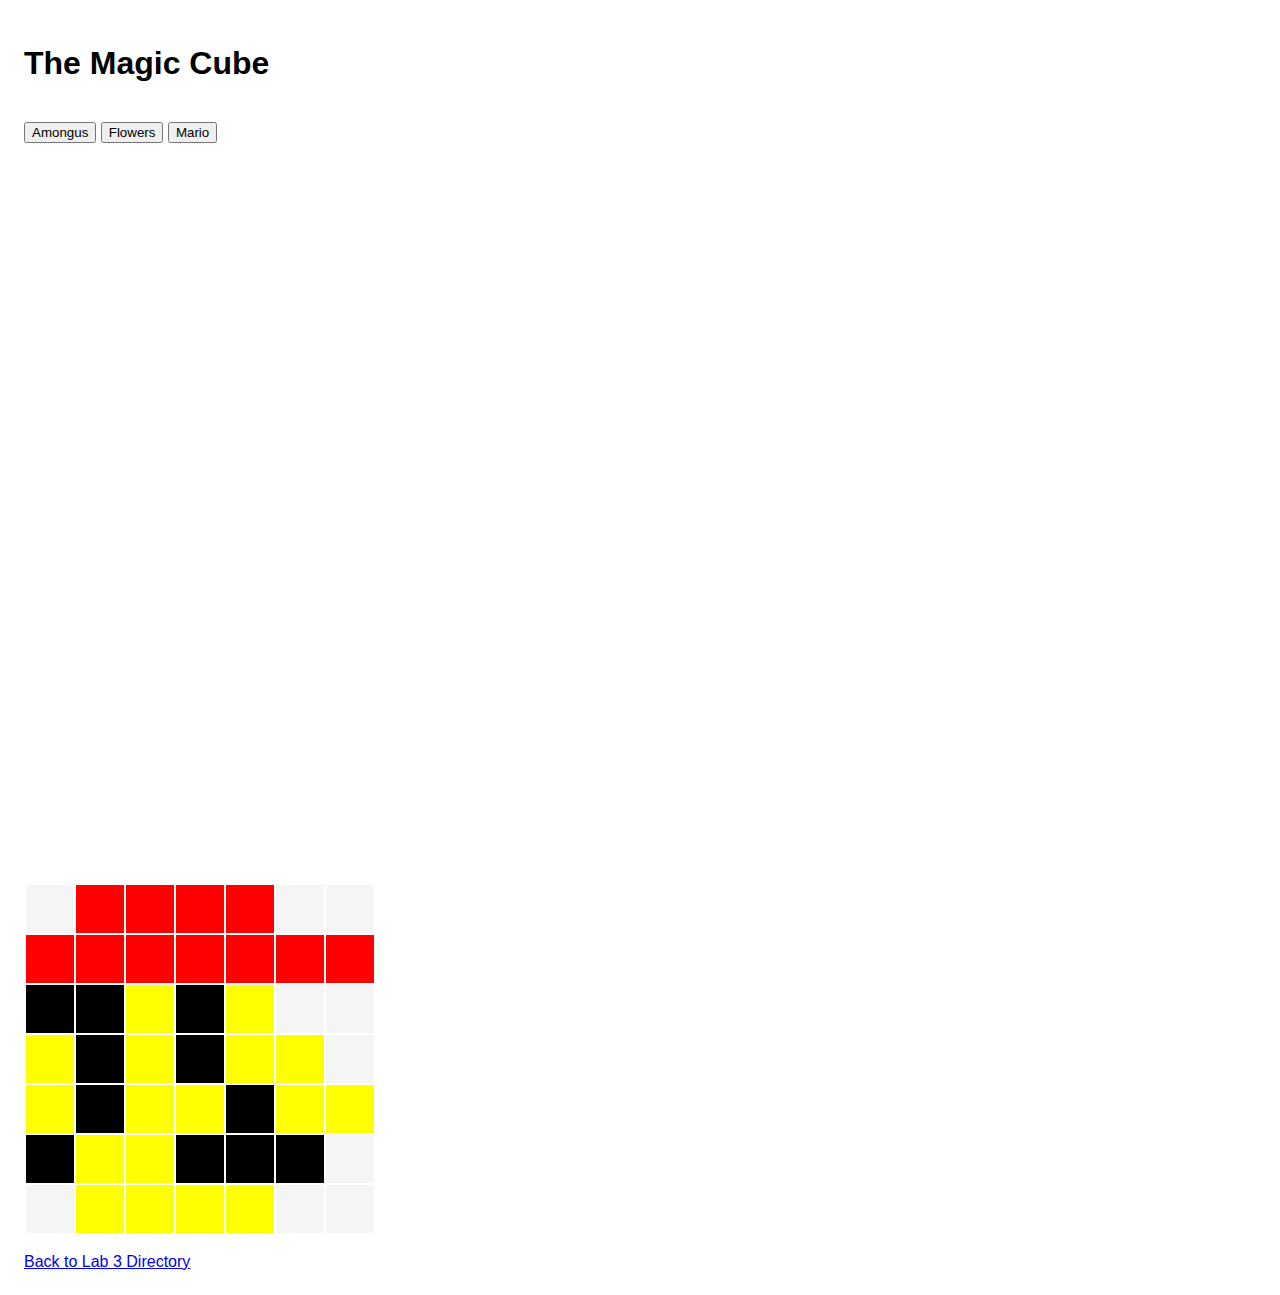
<file: grid.html>
<!DOCTYPE html>
    
<html>
  
    <head>
        <title>The Magic Cube</title>
        <!--Browser tab title-->
        <link rel="stylesheet" href="colors.css">
        <script src="buttons.js"></script>
    </head>

    <body>

        <h1>The Magic Cube</h1> <br>

        <button onclick="randomButton('amongus')">Amongus</button>
        <button onclick="randomButton('flowers')">Flowers</button>
        <button onclick="randomButton('mario')">Mario</button>

        <table id="amongus">
          <!-- row 1 -->
          <tr> 
            <td class="color1"></td>
            <td class="color1"></td>
            <td class="color1"></td>
            <td class="color1"></td>
            <td class="color1"></td>
            <td class="color1"></td>
            <td class="color1"></td>
          </tr>
          <!-- row 2 -->
          <tr> 
            <td class="color1"></td>
            <td class="color1"></td>
            <td class="color2"></td>
            <td class="color2"></td>
            <td class="color2"></td>
            <td class="color1"></td>
            <td class="color1"></td>
          </tr>
          <!-- row 3 -->
          <tr> 
            <td class="color1"></td>
            <td class="color3"></td>
            <td class="color3"></td>
            <td class="color3"></td>
            <td class="color2"></td>
            <td class="color2"></td>
            <td class="color1"></td>
          </tr>
           <!-- row 4 -->
          <tr> 
            <td class="color1"></td>
            <td class="color3"></td>
            <td class="color3"></td>
            <td class="color3"></td>
            <td class="color2"></td>
            <td class="color2"></td>
            <td class="color1"></td>
          </tr>
            <!-- row 5 -->
          <tr> 
            <td class="color1"></td>
            <td class="color1"></td>
            <td class="color2"></td>
            <td class="color2"></td>
            <td class="color2"></td>
            <td class="color2"></td>
            <td class="color1"></td>
          </tr>
            <!-- row 6 -->
          <tr> 
            <td class="color1"></td>
            <td class="color1"></td>
            <td class="color2"></td>
            <td class="color1"></td>
            <td class="color2"></td>
            <td class="color1"></td>
            <td class="color1"></td>
          </tr>
            <!-- row 7 -->
          <tr> 
            <td class="color1"></td>
            <td class="color1"></td>
            <td class="color1"></td>
            <td class="color1"></td>
            <td class="color1"></td>
            <td class="color1"></td>
            <td class="color1"></td>
          </tr>
        </table>
        <br>
        
        <table id="flowers">
          <!-- row 1 -->
          <tr> 
            <td class="color1"></td>
            <td class="color1"></td>
            <td class="color1"></td>
            <td class="color1"></td>
            <td class="color1"></td>
            <td class="color1"></td>
            <td class="color1"></td>
          </tr>
          <!-- row 2 -->
          <tr> 
            <td class="color1"></td>
            <td class="color2"></td>
            <td class="color2"></td>
            <td class="color2"></td>
            <td class="color1"></td>
            <td class="color1"></td>
            <td class="color1"></td>
          </tr>
          <!-- row 3 -->
          <tr> 
            <td class="color1"></td>
            <td class="color2"></td>
            <td class="color1"></td>
            <td class="color2"></td>
            <td class="color2"></td>
            <td class="color2"></td>
            <td class="color2"></td>
          </tr>
           <!-- row 4 -->
          <tr> 
            <td class="color1"></td>
            <td class="color2"></td>
            <td class="color2"></td>
            <td class="color2"></td>
            <td class="color2"></td>
            <td class="color1"></td>
            <td class="color2"></td>
          </tr>
            <!-- row 5 -->
          <tr> 
            <td class="color1"></td>
            <td class="color1"></td>
            <td class="color3"></td>
            <td class="color1"></td>
            <td class="color2"></td>
            <td class="color2"></td>
            <td class="color2"></td>
          </tr>
            <!-- row 6 -->
          <tr> 
            <td class="color1"></td>
            <td class="color3"></td>
            <td class="color3"></td>
            <td class="color1"></td>
            <td class="color1"></td>
            <td class="color3"></td>
            <td class="color1"></td>
          </tr>
            <!-- row 7 -->
          <tr> 
            <td class="color1"></td>
            <td class="color1"></td>
            <td class="color3"></td>
            <td class="color1"></td>
            <td class="color1"></td>
            <td class="color3"></td>
            <td class="color1"></td>
          </tr>
        </table>
        <br>
        
        <table id="mario">
          <!-- row 1 -->
          <tr> 
            <td class="white"></td>
            <td class="red"></td>
            <td class="red"></td>
            <td class="red"></td>
            <td class="red"></td>
            <td class="white"></td>
            <td class="white"></td>
          </tr>
          <!-- row 2 -->
          <tr> 
            <td class="red"></td>
            <td class="red"></td>
            <td class="red"></td>
            <td class="red"></td>
            <td class="red"></td>
            <td class="red"></td>
            <td class="red"></td>
          </tr>
          <!-- row 3 -->
          <tr> 
            <td class="black"></td>
            <td class="black"></td>
            <td class="yellow"></td>
            <td class="black"></td>
            <td class="yellow"></td>
            <td class="white"></td>
            <td class="white"></td>
          </tr>
           <!-- row 4 -->
          <tr> 
            <td class="yellow"></td>
            <td class="black"></td>
            <td class="yellow"></td>
            <td class="black"></td>
            <td class="yellow"></td>
            <td class="yellow"></td>
            <td class="white"></td>
          </tr>
            <!-- row 5 -->
          <tr> 
            <td class="yellow"></td>
            <td class="black"></td>
            <td class="yellow"></td>
            <td class="yellow"></td>
            <td class="black"></td>
            <td class="yellow"></td>
            <td class="yellow"></td>
          </tr>
            <!-- row 6 -->
          <tr> 
            <td class="black"></td>
            <td class="yellow"></td>
            <td class="yellow"></td>
            <td class="black"></td>
            <td class="black"></td>
            <td class="black"></td>
            <td class="white"></td>
          </tr>
            <!-- row 7 -->
          <tr> 
            <td class="white"></td>
            <td class="yellow"></td>
            <td class="yellow"></td>
            <td class="yellow"></td>
            <td class="yellow"></td>
            <td class="white"></td>
            <td class="white"></td>
          </tr>
        </table>
        <br>
        <a href="index.html"> Back to Lab 3 Directory</a>
    </body>
</html>
</file>
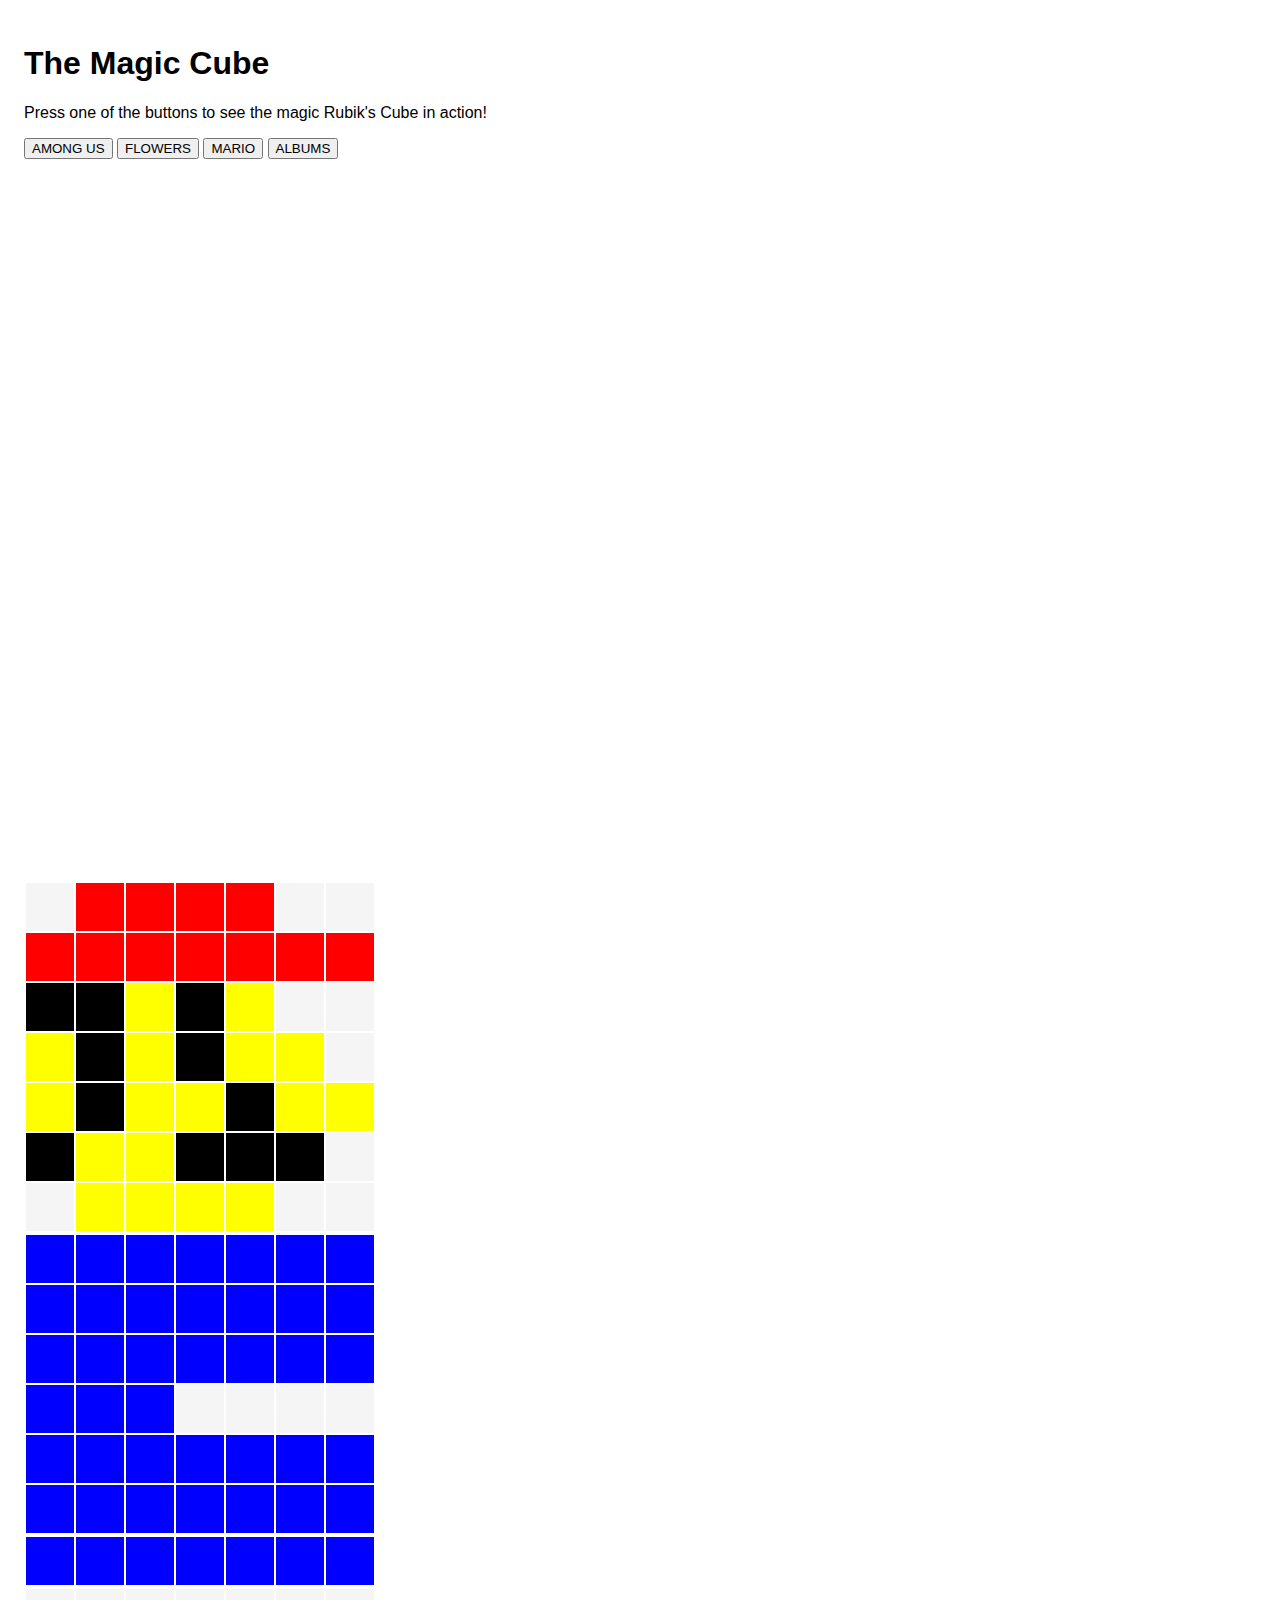
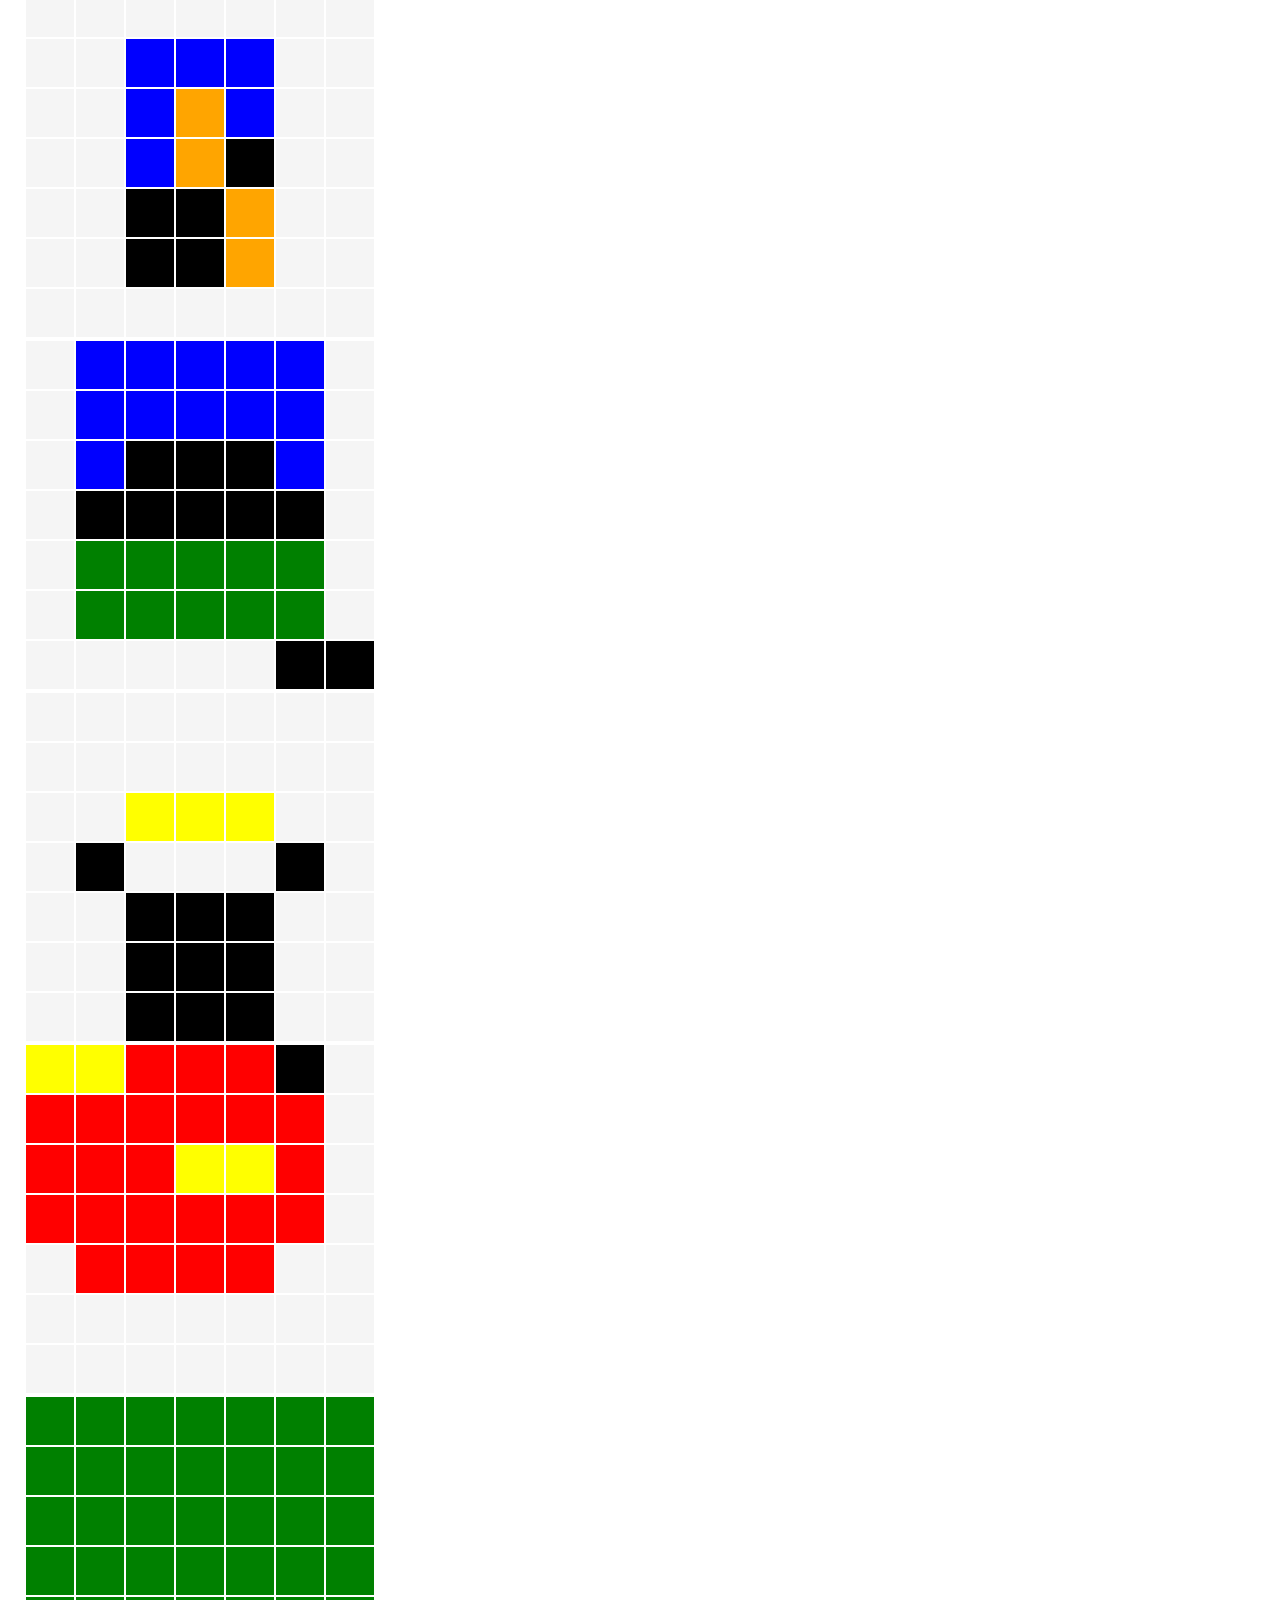
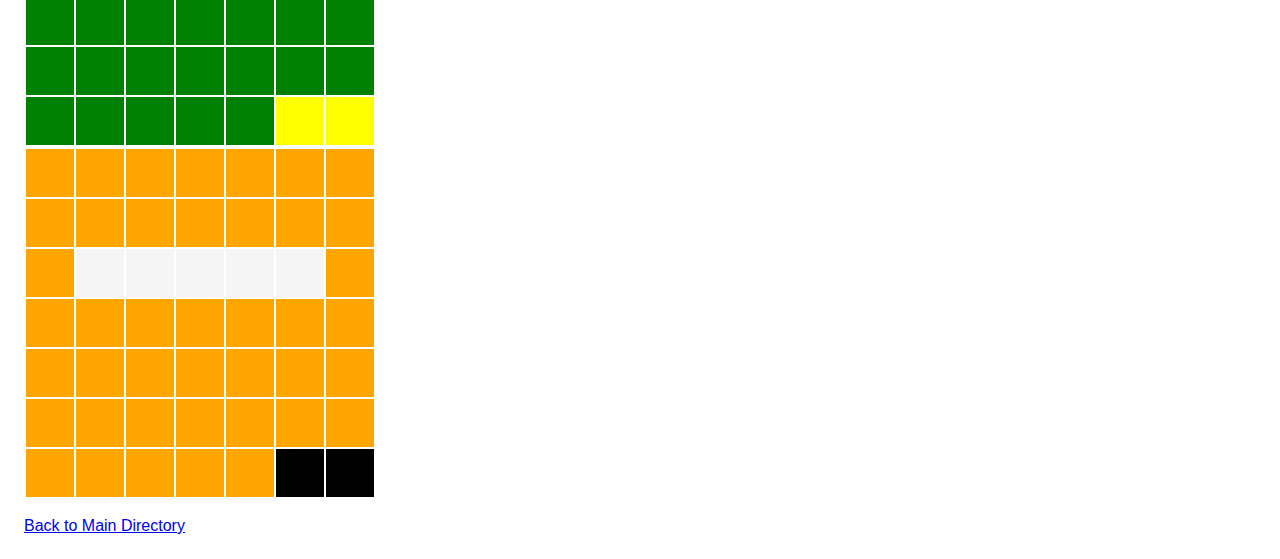
<file: magicCube.html>
<!DOCTYPE html>
    
<html>
  
    <head>
        <title>The Magic Cube</title>
        <!--Browser tab title-->
        <link rel="stylesheet" href="colors.css">
        <script src="buttons.js"></script>
    </head>

    <body>

        <h1>The Magic Cube</h1>
        
        <p>Press one of the buttons to see the magic Rubik's Cube in action!</p>

        <div>
          <button onclick="randomButton('amongus')">AMONG US</button>
          <button onclick="randomButton('flowers')">FLOWERS</button>
          <button onclick="randomButton('mario')">MARIO</button>
          <button onclick="showAlbum()">ALBUMS</button>
        </div> <br>

        <table id="amongus">
          <!-- row 1 -->
          <tr> 
            <td class="color1"></td>
            <td class="color1"></td>
            <td class="color1"></td>
            <td class="color1"></td>
            <td class="color1"></td>
            <td class="color1"></td>
            <td class="color1"></td>
          </tr>
          <!-- row 2 -->
          <tr> 
            <td class="color1"></td>
            <td class="color1"></td>
            <td class="color2"></td>
            <td class="color2"></td>
            <td class="color2"></td>
            <td class="color1"></td>
            <td class="color1"></td>
          </tr>
          <!-- row 3 -->
          <tr> 
            <td class="color1"></td>
            <td class="color3"></td>
            <td class="color3"></td>
            <td class="color3"></td>
            <td class="color2"></td>
            <td class="color2"></td>
            <td class="color1"></td>
          </tr>
           <!-- row 4 -->
          <tr> 
            <td class="color1"></td>
            <td class="color3"></td>
            <td class="color3"></td>
            <td class="color3"></td>
            <td class="color2"></td>
            <td class="color2"></td>
            <td class="color1"></td>
          </tr>
            <!-- row 5 -->
          <tr> 
            <td class="color1"></td>
            <td class="color1"></td>
            <td class="color2"></td>
            <td class="color2"></td>
            <td class="color2"></td>
            <td class="color2"></td>
            <td class="color1"></td>
          </tr>
            <!-- row 6 -->
          <tr> 
            <td class="color1"></td>
            <td class="color1"></td>
            <td class="color2"></td>
            <td class="color1"></td>
            <td class="color2"></td>
            <td class="color1"></td>
            <td class="color1"></td>
          </tr>
            <!-- row 7 -->
          <tr> 
            <td class="color1"></td>
            <td class="color1"></td>
            <td class="color1"></td>
            <td class="color1"></td>
            <td class="color1"></td>
            <td class="color1"></td>
            <td class="color1"></td>
          </tr>
        </table>
        
        <table id="flowers">
          <!-- row 1 -->
          <tr> 
            <td class="color1"></td>
            <td class="color1"></td>
            <td class="color1"></td>
            <td class="color1"></td>
            <td class="color1"></td>
            <td class="color1"></td>
            <td class="color1"></td>
          </tr>
          <!-- row 2 -->
          <tr> 
            <td class="color1"></td>
            <td class="color2"></td>
            <td class="color2"></td>
            <td class="color2"></td>
            <td class="color1"></td>
            <td class="color1"></td>
            <td class="color1"></td>
          </tr>
          <!-- row 3 -->
          <tr> 
            <td class="color1"></td>
            <td class="color2"></td>
            <td class="color1"></td>
            <td class="color2"></td>
            <td class="color2"></td>
            <td class="color2"></td>
            <td class="color2"></td>
          </tr>
           <!-- row 4 -->
          <tr> 
            <td class="color1"></td>
            <td class="color2"></td>
            <td class="color2"></td>
            <td class="color2"></td>
            <td class="color2"></td>
            <td class="color1"></td>
            <td class="color2"></td>
          </tr>
            <!-- row 5 -->
          <tr> 
            <td class="color1"></td>
            <td class="color1"></td>
            <td class="color3"></td>
            <td class="color1"></td>
            <td class="color2"></td>
            <td class="color2"></td>
            <td class="color2"></td>
          </tr>
            <!-- row 6 -->
          <tr> 
            <td class="color1"></td>
            <td class="color3"></td>
            <td class="color3"></td>
            <td class="color1"></td>
            <td class="color1"></td>
            <td class="color3"></td>
            <td class="color1"></td>
          </tr>
            <!-- row 7 -->
          <tr> 
            <td class="color1"></td>
            <td class="color1"></td>
            <td class="color3"></td>
            <td class="color1"></td>
            <td class="color1"></td>
            <td class="color3"></td>
            <td class="color1"></td>
          </tr>
        </table>
        
        <table id="mario">
          <!-- row 1 -->
          <tr> 
            <td class="white"></td>
            <td class="red"></td>
            <td class="red"></td>
            <td class="red"></td>
            <td class="red"></td>
            <td class="white"></td>
            <td class="white"></td>
          </tr>
          <!-- row 2 -->
          <tr> 
            <td class="red"></td>
            <td class="red"></td>
            <td class="red"></td>
            <td class="red"></td>
            <td class="red"></td>
            <td class="red"></td>
            <td class="red"></td>
          </tr>
          <!-- row 3 -->
          <tr> 
            <td class="black"></td>
            <td class="black"></td>
            <td class="yellow"></td>
            <td class="black"></td>
            <td class="yellow"></td>
            <td class="white"></td>
            <td class="white"></td>
          </tr>
           <!-- row 4 -->
          <tr> 
            <td class="yellow"></td>
            <td class="black"></td>
            <td class="yellow"></td>
            <td class="black"></td>
            <td class="yellow"></td>
            <td class="yellow"></td>
            <td class="white"></td>
          </tr>
            <!-- row 5 -->
          <tr> 
            <td class="yellow"></td>
            <td class="black"></td>
            <td class="yellow"></td>
            <td class="yellow"></td>
            <td class="black"></td>
            <td class="yellow"></td>
            <td class="yellow"></td>
          </tr>
            <!-- row 6 -->
          <tr> 
            <td class="black"></td>
            <td class="yellow"></td>
            <td class="yellow"></td>
            <td class="black"></td>
            <td class="black"></td>
            <td class="black"></td>
            <td class="white"></td>
          </tr>
            <!-- row 7 -->
          <tr> 
            <td class="white"></td>
            <td class="yellow"></td>
            <td class="yellow"></td>
            <td class="yellow"></td>
            <td class="yellow"></td>
            <td class="white"></td>
            <td class="white"></td>
          </tr>
        </table>
        
        <table id="sos">
          <!-- row 1 -->
          <tr> 
            <td class="blue"></td>
            <td class="blue"></td>
            <td class="blue"></td>
            <td class="blue"></td>
            <td class="blue"></td>
            <td class="blue"></td>
            <td class="blue"></td>
          </tr>
          <!-- row 2 -->
          <tr> 
            <td class="blue"></td>
            <td class="blue"></td>
            <td class="blue"></td>
            <td class="blue"></td>
            <td class="blue"></td>
            <td class="blue"></td>
            <td class="blue"></td>
          </tr>
          <!-- row 3 -->
          <tr> 
            <td class="blue"></td>
            <td class="blue"></td>
            <td class="blue"></td>
            <td class="blue"></td>
            <td class="blue"></td>
            <td class="blue"></td>
            <td class="blue"></td>
          </tr>
           <!-- row 4 -->
          <tr> 
            <td class="blue"></td>
            <td class="blue"></td>
            <td class="blue"></td>
            <td class="white"></td>
            <td class="white"></td>
            <td class="white"></td>
            <td class="white"></td>
          </tr>
            <!-- row 5 -->
          <tr> 
            <td class="blue"></td>
            <td class="blue"></td>
            <td class="blue"></td>
            <td class="blue"></td>
            <td class="blue"></td>
            <td class="blue"></td>
            <td class="blue"></td>
          </tr>
            <!-- row 6 -->
          <tr> 
            <td class="blue"></td>
            <td class="blue"></td>
            <td class="blue"></td>
            <td class="blue"></td>
            <td class="blue"></td>
            <td class="blue"></td>
            <td class="blue"></td>
          </tr>
            <!-- row 7 -->
          <tr> 
            <tr> 
              <td class="blue"></td>
              <td class="blue"></td>
              <td class="blue"></td>
              <td class="blue"></td>
              <td class="blue"></td>
              <td class="blue"></td>
              <td class="blue"></td>
            </tr>
        </table>
        
        <table id="blonde">
          <!-- row 1 -->
          <tr> 
            <td class="white"></td>
            <td class="white"></td>
            <td class="white"></td>
            <td class="white"></td>
            <td class="white"></td>
            <td class="white"></td>
            <td class="white"></td>
          </tr>
          <!-- row 2 -->
          <tr> 
            <td class="white"></td>
            <td class="white"></td>
            <td class="blue"></td>
            <td class="blue"></td>
            <td class="blue"></td>
            <td class="white"></td>
            <td class="white"></td>
          </tr>
          <!-- row 3 -->
          <tr> 
            <td class="white"></td>
            <td class="white"></td>
            <td class="blue"></td>
            <td class="orange"></td>
            <td class="blue"></td>
            <td class="white"></td>
            <td class="white"></td>
          </tr>
           <!-- row 4 -->
          <tr> 
            <td class="white"></td>
            <td class="white"></td>
            <td class="blue"></td>
            <td class="orange"></td>
            <td class="black"></td>
            <td class="white"></td>
            <td class="white"></td>
          </tr>
            <!-- row 5 -->
          <tr> 
            <td class="white"></td>
            <td class="white"></td>
            <td class="black"></td>
            <td class="black"></td>
            <td class="orange"></td>
            <td class="white"></td>
            <td class="white"></td>
          </tr>
            <!-- row 6 -->
          <tr> 
            <td class="white"></td>
            <td class="white"></td>
            <td class="black"></td>
            <td class="black"></td>
            <td class="orange"></td>
            <td class="white"></td>
            <td class="white"></td>
          </tr>
            <!-- row 7 -->
          <tr> 
            <td class="white"></td>
            <td class="white"></td>
            <td class="white"></td>
            <td class="white"></td>
            <td class="white"></td>
            <td class="white"></td>
            <td class="white"></td>
          </tr>
        </table>
        
        <table id="gkmc">
          <!-- row 1 -->
          <tr> 
            <td class="white"></td>
            <td class="blue"></td>
            <td class="blue"></td>
            <td class="blue"></td>
            <td class="blue"></td>
            <td class="blue"></td>
            <td class="white"></td>
          </tr>
          <!-- row 2 -->
          <tr> 
            <td class="white"></td>
            <td class="blue"></td>
            <td class="blue"></td>
            <td class="blue"></td>
            <td class="blue"></td>
            <td class="blue"></td>
            <td class="white"></td>
          </tr>
          <!-- row 3 -->
          <tr> 
            <td class="white"></td>
            <td class="blue"></td>
            <td class="black"></td>
            <td class="black"></td>
            <td class="black"></td>
            <td class="blue"></td>
            <td class="white"></td>
          </tr>
           <!-- row 4 -->
          <tr> 
            <td class="white"></td>
            <td class="black"></td>
            <td class="black"></td>
            <td class="black"></td>
            <td class="black"></td>
            <td class="black"></td>
            <td class="white"></td>
          </tr>
            <!-- row 5 -->
          <tr> 
            <td class="white"></td>
            <td class="green"></td>
            <td class="green"></td>
            <td class="green"></td>
            <td class="green"></td>
            <td class="green"></td>
            <td class="white"></td>
          </tr>
            <!-- row 6 -->
          <tr> 
            <td class="white"></td>
            <td class="green"></td>
            <td class="green"></td>
            <td class="green"></td>
            <td class="green"></td>
            <td class="green"></td>
            <td class="white"></td>
          </tr>
            <!-- row 7 -->
          <tr> 
            <td class="white"></td>
            <td class="white"></td>
            <td class="white"></td>
            <td class="white"></td>
            <td class="white"></td>
            <td class="black"></td>
            <td class="black"></td>
          </tr>
        </table>
        
        <table id="bornsinner">
          <!-- row 1 -->
          <tr> 
            <td class="white"></td>
            <td class="white"></td>
            <td class="white"></td>
            <td class="white"></td>
            <td class="white"></td>
            <td class="white"></td>
            <td class="white"></td>
          </tr>
          <!-- row 2 -->
          <tr> 
            <td class="white"></td>
            <td class="white"></td>
            <td class="white"></td>
            <td class="white"></td>
            <td class="white"></td>
            <td class="white"></td>
            <td class="white"></td>
          </tr>
          <!-- row 3 -->
          <tr> 
            <td class="white"></td>
            <td class="white"></td>
            <td class="yellow"></td>
            <td class="yellow"></td>
            <td class="yellow"></td>
            <td class="white"></td>
            <td class="white"></td>
          </tr>
           <!-- row 4 -->
          <tr> 
            <td class="white"></td>
            <td class="black"></td>
            <td class="white"></td>
            <td class="white"></td>
            <td class="white"></td>
            <td class="black"></td>
            <td class="white"></td>
          </tr>
            <!-- row 5 -->
          <tr> 
            <td class="white"></td>
            <td class="white"></td>
            <td class="black"></td>
            <td class="black"></td>
            <td class="black"></td>
            <td class="white"></td>
            <td class="white"></td>
          </tr>
            <!-- row 6 -->
          <tr> 
            <td class="white"></td>
            <td class="white"></td>
            <td class="black"></td>
            <td class="black"></td>
            <td class="black"></td>
            <td class="white"></td>
            <td class="white"></td>
          </tr>
            <!-- row 7 -->
          <tr> 
            <td class="white"></td>
            <td class="white"></td>
            <td class="black"></td>
            <td class="black"></td>
            <td class="black"></td>
            <td class="white"></td>
            <td class="white"></td>
          </tr>
        </table>
        
        <table id="anti">
          <!-- row 1 -->
          <tr> 
            <td class="yellow"></td>
            <td class="yellow"></td>
            <td class="red"></td>
            <td class="red"></td>
            <td class="red"></td>
            <td class="black"></td>
            <td class="white"></td>
          </tr>
          <!-- row 2 -->
          <tr> 
            <td class="red"></td>
            <td class="red"></td>
            <td class="red"></td>
            <td class="red"></td>
            <td class="red"></td>
            <td class="red"></td>
            <td class="white"></td>
          </tr>
          <!-- row 3 -->
          <tr> 
            <td class="red"></td>
            <td class="red"></td>
            <td class="red"></td>
            <td class="yellow"></td>
            <td class="yellow"></td>
            <td class="red"></td>
            <td class="white"></td>
          </tr>
           <!-- row 4 -->
          <tr> 
            <td class="red"></td>
            <td class="red"></td>
            <td class="red"></td>
            <td class="red"></td>
            <td class="red"></td>
            <td class="red"></td>
            <td class="white"></td>
          </tr>
            <!-- row 5 -->
          <tr> 
            <td class="white"></td>
            <td class="red"></td>
            <td class="red"></td>
            <td class="red"></td>
            <td class="red"></td>
            <td class="white"></td>
            <td class="white"></td>
          </tr>
            <!-- row 6 -->
          <tr> 
            <td class="white"></td>
            <td class="white"></td>
            <td class="white"></td>
            <td class="white"></td>
            <td class="white"></td>
            <td class="white"></td>
            <td class="white"></td>
          </tr>
            <!-- row 7 -->
          <tr> 
            <td class="white"></td>
            <td class="white"></td>
            <td class="white"></td>
            <td class="white"></td>
            <td class="white"></td>
            <td class="white"></td>
            <td class="white"></td>
          </tr>
        </table>
        
        <table id="untitled">
          <!-- row 1 -->
          <tr> 
            <td class="green"></td>
            <td class="green"></td>
            <td class="green"></td>
            <td class="green"></td>
            <td class="green"></td>
            <td class="green"></td>
            <td class="green"></td>
          </tr>
          <!-- row 2 -->
          <tr> 
            <td class="green"></td>
            <td class="green"></td>
            <td class="green"></td>
            <td class="green"></td>
            <td class="green"></td>
            <td class="green"></td>
            <td class="green"></td>
          </tr>
          <!-- row 3 -->
          <tr> 
            <td class="green"></td>
            <td class="green"></td>
            <td class="green"></td>
            <td class="green"></td>
            <td class="green"></td>
            <td class="green"></td>
            <td class="green"></td>
          </tr>
           <!-- row 4 -->
          <tr> 
            <td class="green"></td>
            <td class="green"></td>
            <td class="green"></td>
            <td class="green"></td>
            <td class="green"></td>
            <td class="green"></td>
            <td class="green"></td>
          </tr>
            <!-- row 5 -->
          <tr> 
            <td class="green"></td>
            <td class="green"></td>
            <td class="green"></td>
            <td class="green"></td>
            <td class="green"></td>
            <td class="green"></td>
            <td class="green"></td>
          </tr>
            <!-- row 6 -->
          <tr> 
            <td class="green"></td>
            <td class="green"></td>
            <td class="green"></td>
            <td class="green"></td>
            <td class="green"></td>
            <td class="green"></td>
            <td class="green"></td>
          </tr>
            <!-- row 7 -->
          <tr> 
            <td class="green"></td>
            <td class="green"></td>
            <td class="green"></td>
            <td class="green"></td>
            <td class="green"></td>
            <td class="yellow"></td>
            <td class="yellow"></td>
          </tr>
        </table>
     
        <table id="channelorange">
          <!-- row 1 -->
          <tr> 
            <td class="orange"></td>
            <td class="orange"></td>
            <td class="orange"></td>
            <td class="orange"></td>
            <td class="orange"></td>
            <td class="orange"></td>
            <td class="orange"></td>
          </tr>
          <!-- row 2 -->
          <tr> 
            <td class="orange"></td>
            <td class="orange"></td>
            <td class="orange"></td>
            <td class="orange"></td>
            <td class="orange"></td>
            <td class="orange"></td>
            <td class="orange"></td>
          </tr>
          <!-- row 3 -->
          <tr> 
            <td class="orange"></td>
            <td class="white"></td>
            <td class="white"></td>
            <td class="white"></td>
            <td class="white"></td>
            <td class="white"></td>
            <td class="orange"></td>
          </tr>
           <!-- row 4 -->
          <tr> 
            <td class="orange"></td>
            <td class="orange"></td>
            <td class="orange"></td>
            <td class="orange"></td>
            <td class="orange"></td>
            <td class="orange"></td>
            <td class="orange"></td>
          </tr>
            <!-- row 5 -->
          <tr> 
            <td class="orange"></td>
            <td class="orange"></td>
            <td class="orange"></td>
            <td class="orange"></td>
            <td class="orange"></td>
            <td class="orange"></td>
            <td class="orange"></td>
          </tr>
            <!-- row 6 -->
          <tr> 
            <td class="orange"></td>
            <td class="orange"></td>
            <td class="orange"></td>
            <td class="orange"></td>
            <td class="orange"></td>
            <td class="orange"></td>
            <td class="orange"></td>
          </tr>
            <!-- row 7 -->
          <tr> 
            <td class="orange"></td>
            <td class="orange"></td>
            <td class="orange"></td>
            <td class="orange"></td>
            <td class="orange"></td>
            <td class="black"></td>
            <td class="black"></td>
          </tr>
        </table>
        
        <br>
        <a href="../index.html"> Back to Main Directory</a>
    </body>
</html>
</file>
<file: colors.css>
body{
    align-items: center;
    padding: 1em;
    font-family:'Segoe UI', Tahoma, Geneva, Verdana, sans-serif;
}

td{
    width:3em;
    height:3em;
}

td, tr{
    margin: 0px;
    padding: 0px;
    border: none;
}

.red{
    background-color: red;
}
.orange{
    background-color: orange;
}
.yellow{
    background-color: yellow;
}
.green{
    background-color: green;
}
.blue{
    background-color: blue;
}
.white{
    background-color: whitesmoke;
}
.black{
    background-color: black;
}
</file>
